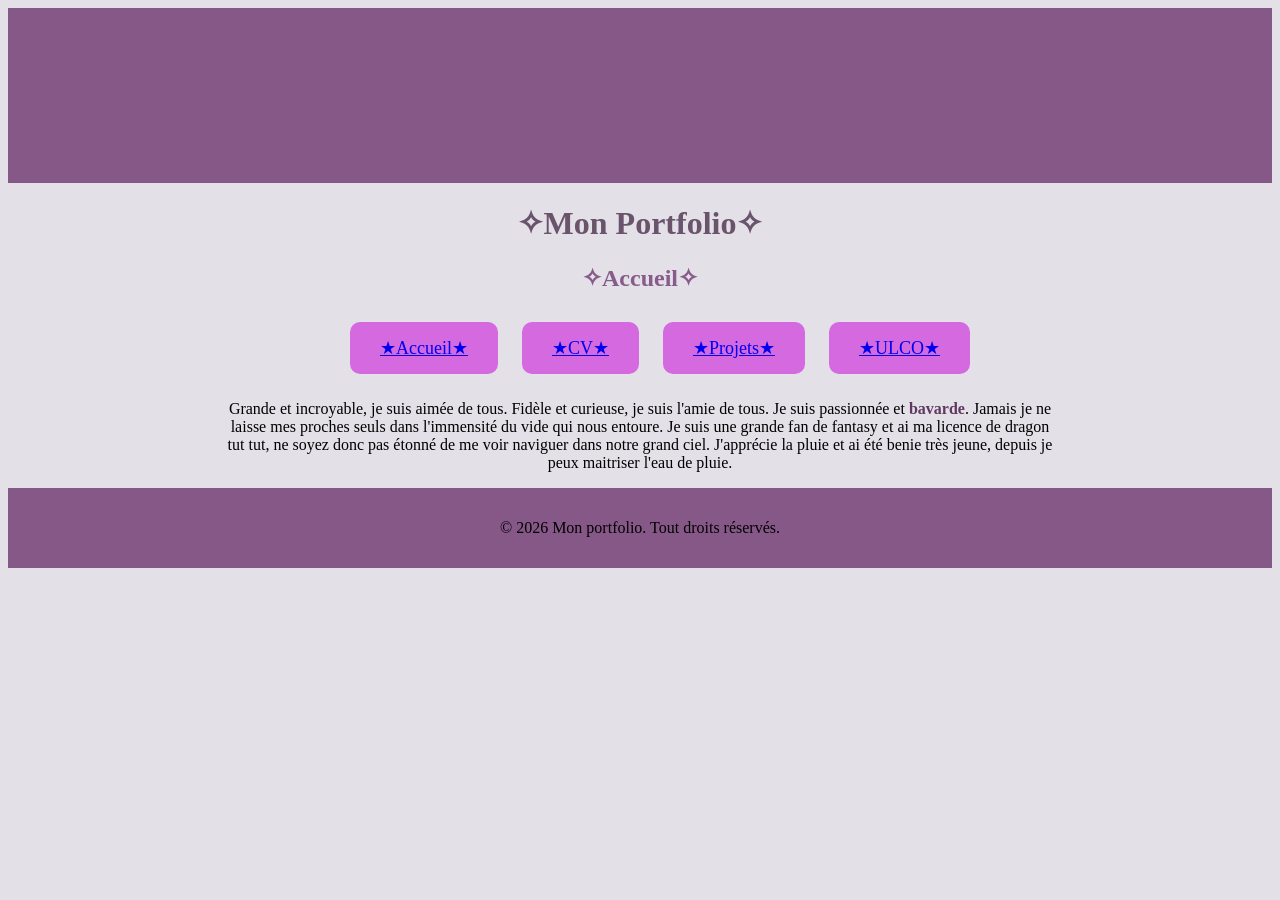
<file: index.html>
<!doctype html>
<html lang="fr">
  <head>
    <meta charset="UTF-8" />
    <meta name="viewport" content="width=, initial-scale=1.0" />
    <title>Page d'accueil</title>
    <link rel="stylesheet" href="css/style.css" />
    <link rel="stylesheet" href="css/index.css" />
  </head>
  <body>
    <header>
      <section></section>
      <h1>✧Mon Portfolio✧</h1>
      <h2>✧Accueil✧</h2>
      <nav>
        <ul>
          <li><a href="index.html">★Accueil★</a></li>
          <li><a href="cv.html">★CV★</a></li>
          <li><a href="projets.html">★Projets★</a></li>
          <li><a href="https://www.univ-littoral.fr/">★ULCO★</a></li>
        </ul>
      </nav>
    </header>

    <section id="Intro">
      <p>
        Grande et incroyable, je suis aimée de tous. Fidèle et curieuse, je suis
        l'amie de tous. Je suis passionnée et <strong>bavarde</strong>. Jamais
        je ne laisse mes proches seuls dans l'immensité du vide qui nous
        entoure. Je suis une grande fan de fantasy et ai ma licence de dragon
        tut tut, ne soyez donc pas étonné de me voir naviguer dans notre grand
        ciel. J'apprécie la pluie et ai été benie très jeune, depuis je peux
        maitriser l'eau de pluie.
      </p>
    </section>

    <footer>
      <p>&copy; 2026 Mon portfolio. Tout droits réservés.</p>
    </footer>
  </body>
</html>
</file>
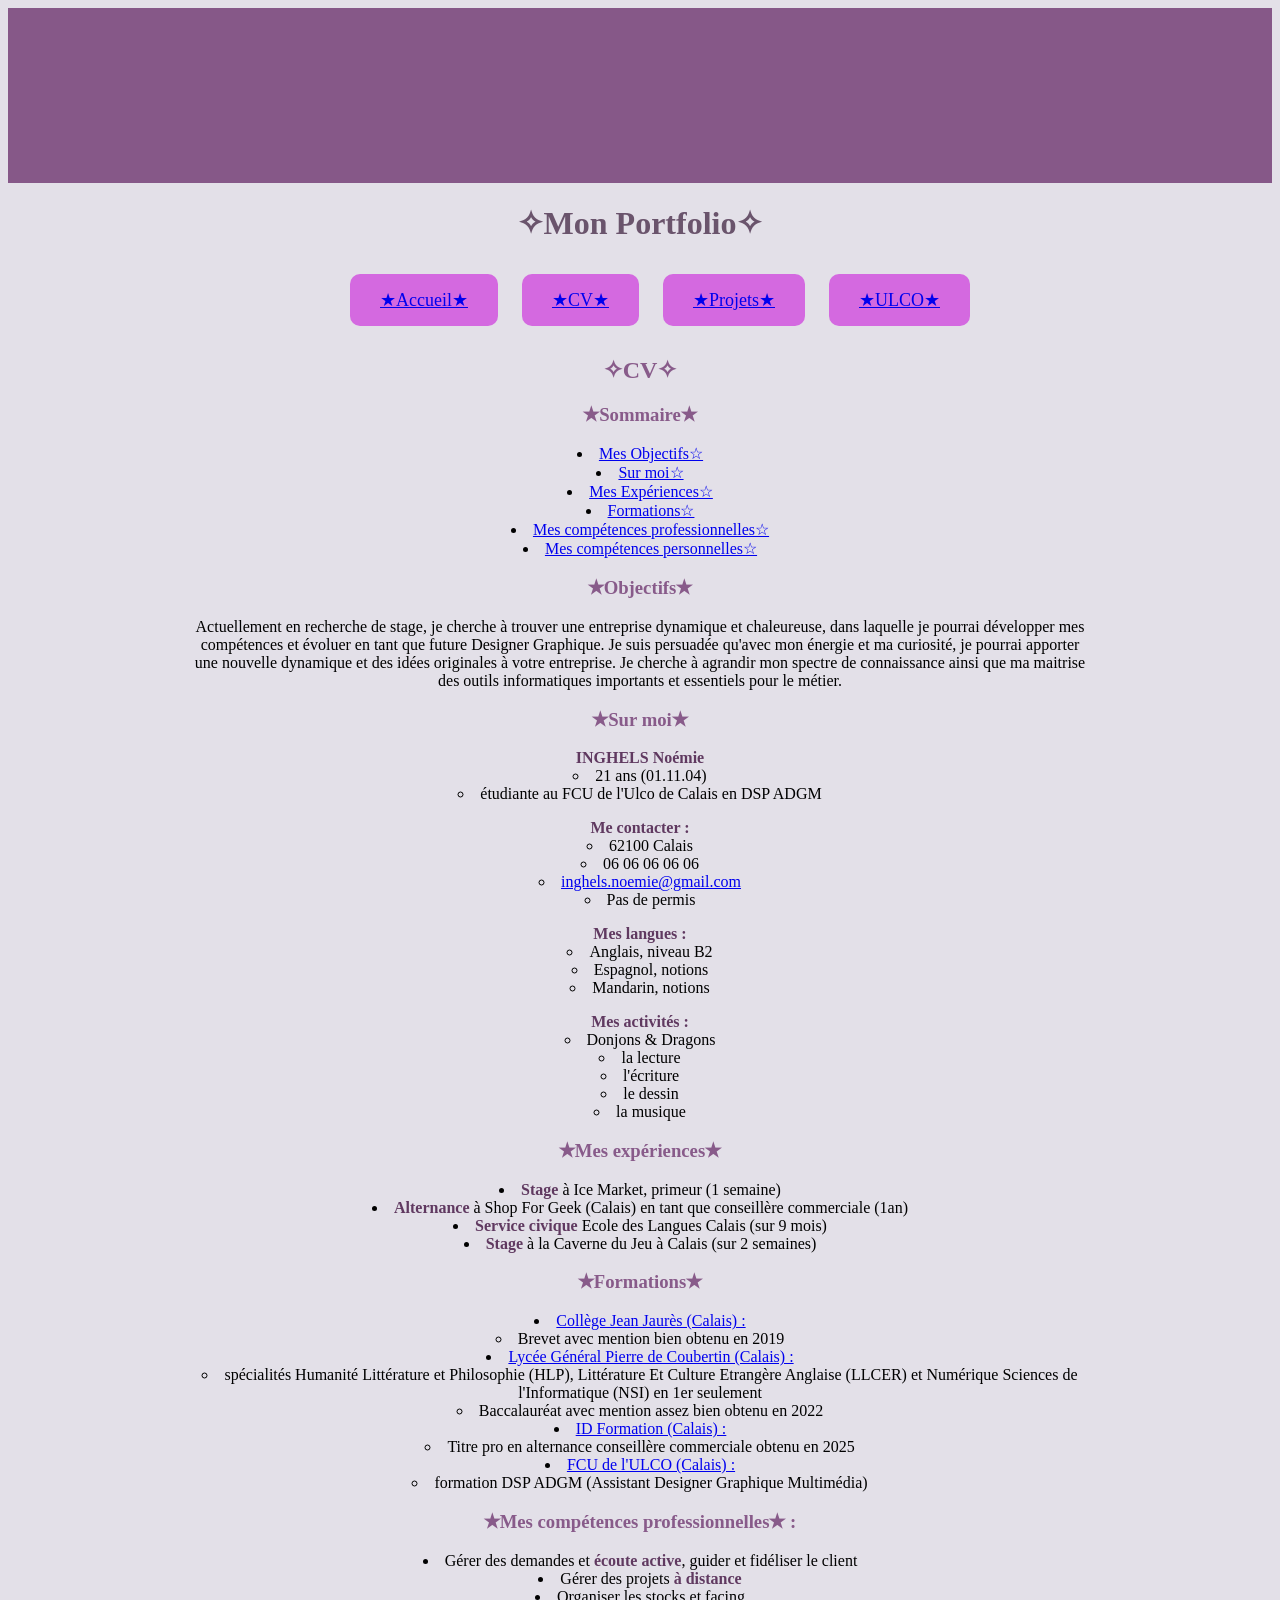
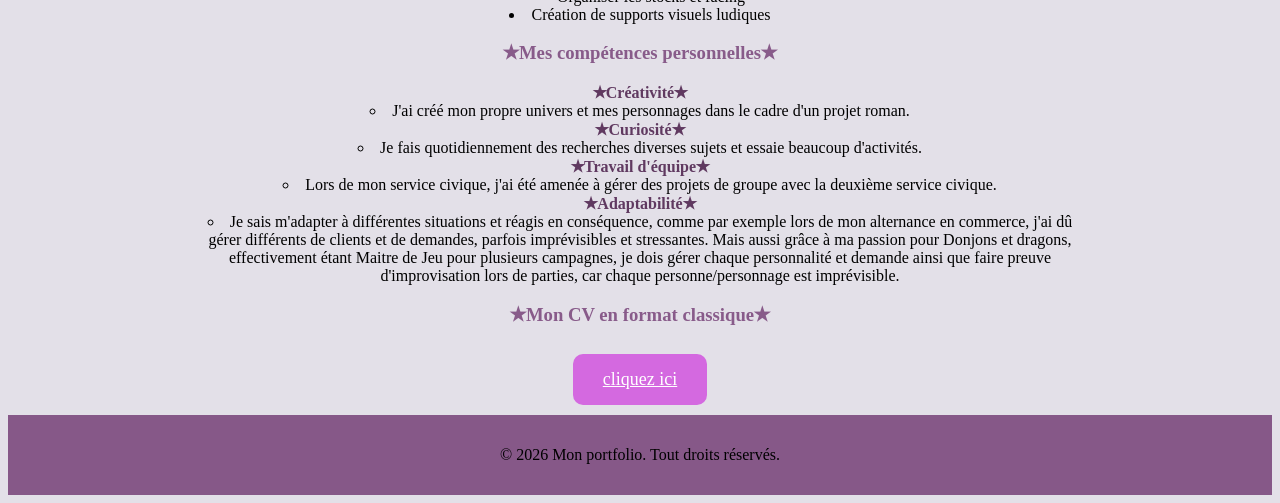
<file: cv.html>
<!doctype html>
<html lang="fr">
  <head>
    <meta charset="UTF-8" />
    <meta name="viewport" content="width=, initial-scale=1.0" />
    <title>CV</title>
    <link rel="stylesheet" href="css/style.css" />
    <link rel="stylesheet" href="css/cv.css" />
  </head>
  <body>
    <header>
      <section></section>
      <h1>✧Mon Portfolio✧</h1>
      <nav>
        <ul>
          <li><a href="index.html">★Accueil★</a></li>
          <li><a href="cv.html">★CV★</a></li>
          <li><a href="projets.html">★Projets★</a></li>
          <li><a href="https://www.univ-littoral.fr/">★ULCO★</a></li>
        </ul>
      </nav>
    </header>
    <main>
      <h2>✧CV✧</h2>
      <nav>
        <h3>✭Sommaire✭</h3>
        <ul>
          <li><a href="#objectifs">Mes Objectifs☆</a></li>
          <li><a href="#Sur-moi">Sur moi☆</a></li>
          <li><a href="#Mes-expériences">Mes Expériences☆</a></li>
          <li><a href="#Formations">Formations☆</a></li>
          <li>
            <a href="#Mes-compétences-professionnelles"
              >Mes compétences professionnelles☆</a
            >
          </li>
          <li>
            <a href="#Mes-compétences-personnelles"
              >Mes compétences personnelles☆</a
            >
          </li>
        </ul>
      </nav>
      <section id="Objectifs">
        <h3>✭Objectifs✭</h3>
        <p>
          Actuellement en recherche de stage, je cherche à trouver une
          entreprise dynamique et chaleureuse, dans laquelle je pourrai
          développer mes compétences et évoluer en tant que future Designer
          Graphique. Je suis persuadée qu'avec mon énergie et ma curiosité, je
          pourrai apporter une nouvelle dynamique et des idées originales à
          votre entreprise. Je cherche à agrandir mon spectre de connaissance
          ainsi que ma maitrise des outils informatiques importants et
          essentiels pour le métier.
        </p>
      </section>

      <section id="Sur-moi">
        <h3>✭Sur moi✭</h3>
        <ul>
          <li>
            <strong>INGHELS Noémie</strong>
            <ul>
              <li>21 ans (01.11.04)</li>
              <li>étudiante au FCU de l'Ulco de Calais en DSP ADGM</li>
            </ul>
          </li>
          <li>
            <strong>Me contacter :</strong>
            <ul>
              <li>62100 Calais</li>
              <li>06 06 06 06 06</li>
              <li>
                <a href="mailto:inghels.noemie@gmail.com"
                  >inghels.noemie@gmail.com</a
                >
              </li>
              <li>Pas de permis</li>
            </ul>
          </li>
          <li>
            <strong>Mes langues :</strong>
            <ul>
              <li>Anglais, niveau B2</li>
              <li>Espagnol, notions</li>
              <li>Mandarin, notions</li>
            </ul>
          </li>
          <li>
            <strong>Mes activités :</strong>
            <ul>
              <li>Donjons & Dragons</li>
              <li>la lecture</li>
              <li>l'écriture</li>
              <li>le dessin</li>
              <li>la musique</li>
            </ul>
          </li>
        </ul>
      </section>

      <section id="Mes-expériences">
        <h3>✭Mes expériences✭</h3>
        <ul>
          <li><strong>Stage</strong> à Ice Market, primeur (1 semaine)</li>
          <li>
            <strong>Alternance</strong> à Shop For Geek (Calais) en tant que
            conseillère commerciale (1an)
          </li>
          <li>
            <strong>Service civique</strong> Ecole des Langues Calais (sur 9
            mois)
          </li>
          <li>
            <strong>Stage</strong> à la Caverne du Jeu à Calais (sur 2 semaines)
          </li>
        </ul>
      </section>

      <section id="Formations">
        <h3>✭Formations✭</h3>
        <ul>
          <li>
            <a href="https://college-jean-jaures-calais.62.ac-lille.fr/"
              >Collège Jean Jaurès (Calais) :</a
            >
          </li>
          <ul>
            <li>Brevet avec mention bien obtenu en 2019</li>
          </ul>
          <li>
            <a href="https://cite-pierre-de-coubertin-calais.62.ac-lille.fr/"
              >Lycée Général Pierre de Coubertin (Calais) :</a
            >
          </li>
          <ul>
            <li>
              spécialités Humanité Littérature et Philosophie (HLP), Littérature
              Et Culture Etrangère Anglaise (LLCER) et Numérique Sciences de
              l'Informatique (NSI) en 1er seulement
            </li>
            <li>Baccalauréat avec mention assez bien obtenu en 2022</li>
          </ul>
          <li>
            <a href="https://id-formation.com/">ID Formation (Calais) :</a>
          </li>
          <ul>
            <li>
              Titre pro en alternance conseillère commerciale obtenu en 2025
            </li>
          </ul>
          <li>
            <a href="https://www.univ-littoral.fr/">FCU de l'ULCO (Calais) :</a>
          </li>
          <ul>
            <li>
              formation DSP ADGM (Assistant Designer Graphique Multimédia)
            </li>
          </ul>
        </ul>
      </section>

      <section id="Mes-compétences-professionnelles">
        <h3>✭Mes compétences professionnelles✭ :</h3>
        <ul>
          <li>
            Gérer des demandes et <strong>écoute active</strong>, guider et
            fidéliser le client
          </li>
          <li>Gérer des projets <strong>à distance</strong></li>
          <li>Organiser les stocks et facing</li>
          <li>Création de supports visuels ludiques</li>
        </ul>
      </section>

      <section id="Mes-compétences-personnelles">
        <h3>✭Mes compétences personnelles✭</h3>
        <ul>
          <li>
            <strong>✭Créativité✭</strong>
            <ul>
              <li>
                J'ai créé mon propre univers et mes personnages dans le cadre
                d'un projet roman.
              </li>
            </ul>
          </li>
          <li>
            <strong>✭Curiosité✭</strong>
            <ul>
              <li>
                Je fais quotidiennement des recherches diverses sujets et essaie
                beaucoup d'activités.
              </li>
            </ul>
          </li>
          <li>
            <strong>✭Travail d'équipe✭</strong>
            <ul>
              <li>
                Lors de mon service civique, j'ai été amenée à gérer des projets
                de groupe avec la deuxième service civique.
              </li>
            </ul>
          </li>
          <li>
            <strong>✭Adaptabilité✭</strong>
            <ul>
              <li>
                Je sais m'adapter à différentes situations et réagis en
                conséquence, comme par exemple lors de mon alternance en
                commerce, j'ai dû gérer différents de clients et de demandes,
                parfois imprévisibles et stressantes. Mais aussi grâce à ma
                passion pour Donjons et dragons, effectivement étant Maitre de
                Jeu pour plusieurs campagnes, je dois gérer chaque personnalité
                et demande ainsi que faire preuve d'improvisation lors de
                parties, car chaque personne/personnage est imprévisible.
              </li>
            </ul>
          </li>
        </ul>
      </section>

      <section id="liencv">
        <h3>✭Mon CV en format classique✭</h3>
        <a href="">cliquez ici</a>
      </section>
    </main>

    <footer>
      <p>&copy; 2026 Mon portfolio. Tout droits réservés.</p>
    </footer>
  </body>
</html>
</file>
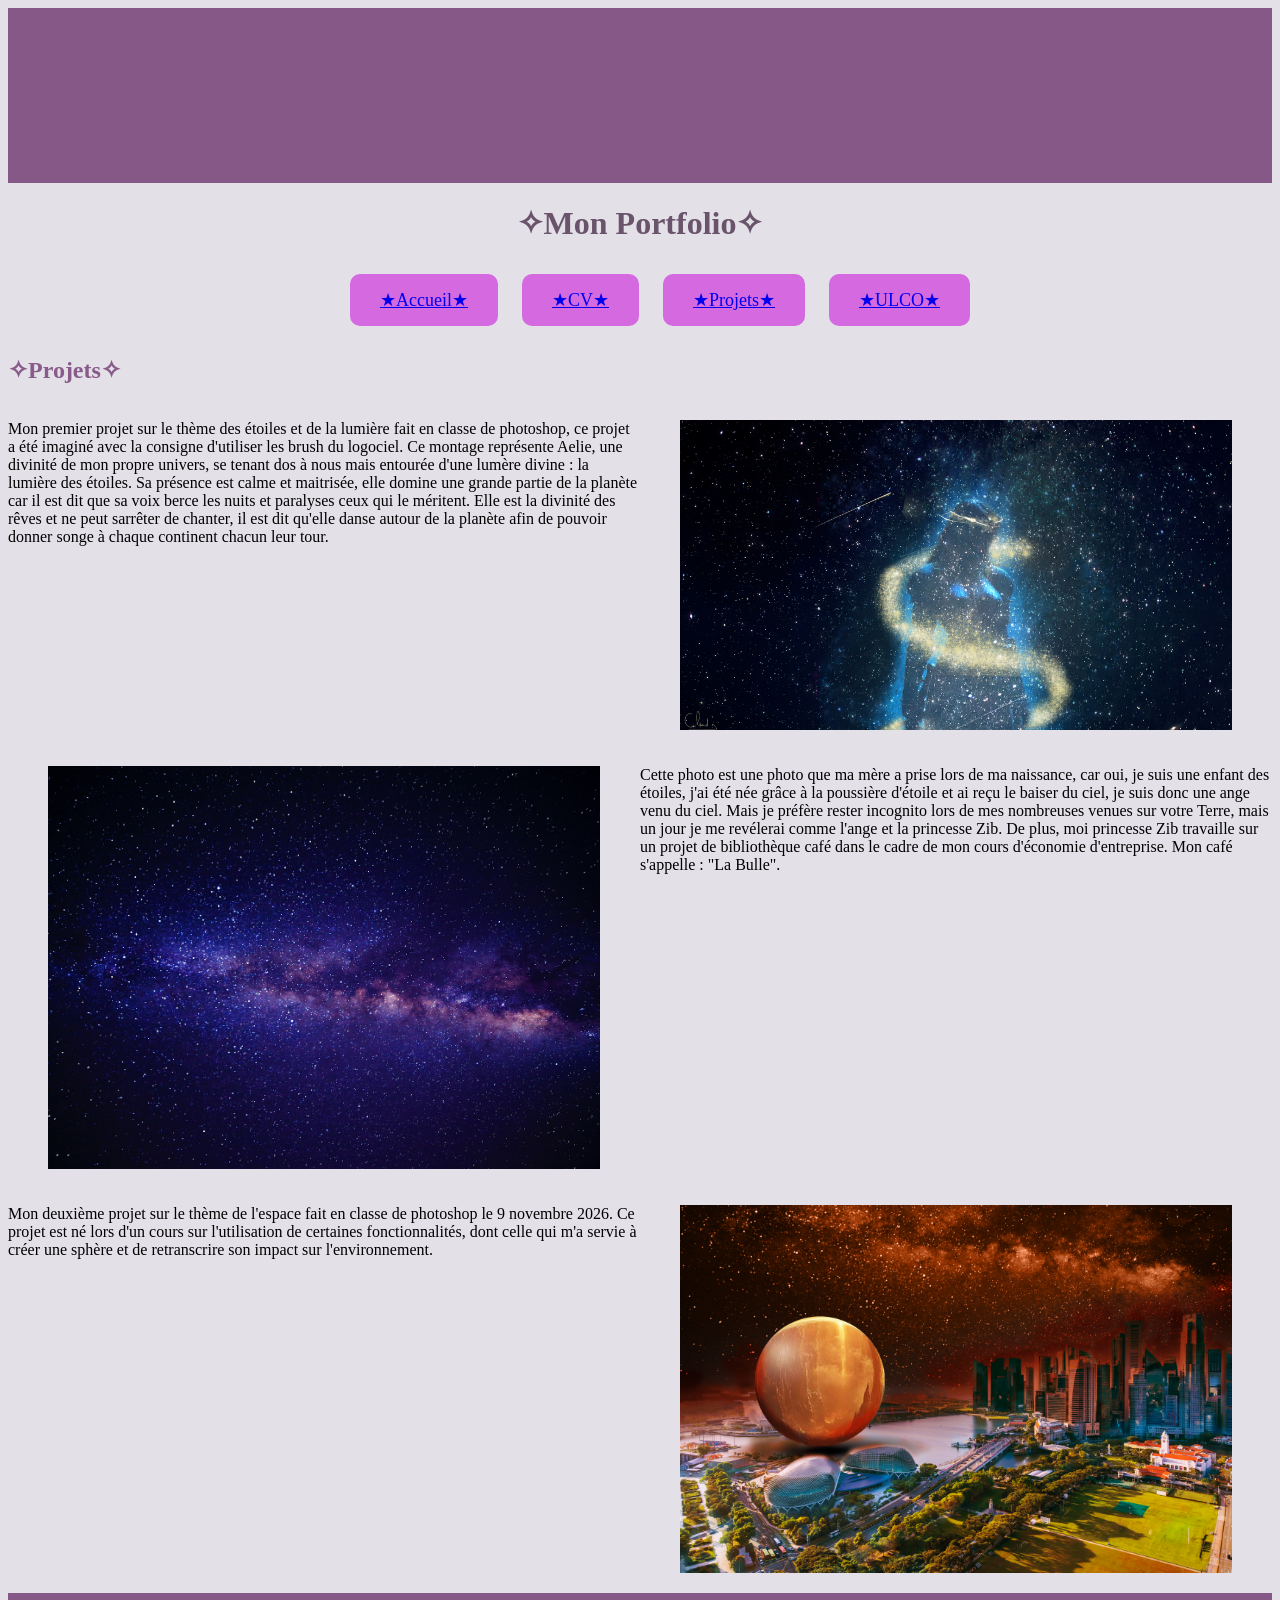
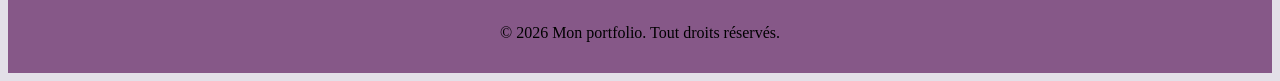
<file: projets.html>
<!doctype html>
<html lang="fr">
  <head>
    <meta charset="UTF-8" />
    <meta name="viewport" content="width=, initial-scale=1.0" />
    <title>Page d'accueil</title>
    <link rel="stylesheet" href="css/style.css" />
    <link rel="stylesheet" href="css/projet.css" />
  </head>
  <body>
    <header>
      <section></section>
      <h1>✧Mon Portfolio✧</h1>
      <nav>
        <ul>
          <li><a href="index.html">★Accueil★</a></li>
          <li><a href="cv.html">★CV★</a></li>
          <li><a href="projets.html">★Projets★</a></li>
          <li><a href="https://www.univ-littoral.fr/">★ULCO★</a></li>
        </ul>
      </nav>
    </header>

    <main>
      <h2>✧Projets✧</h2>
      <article>
        <figure class="Aelie">
          <img
            src="images/Divinité Aelie trop belle gosse ma vida loca zib.png"
          />
        </figure>

        <p class="p1">
          Mon premier projet sur le thème des étoiles et de la lumière fait en
          classe de photoshop, ce projet a été imaginé avec la consigne
          d'utiliser les brush du logociel. Ce montage représente Aelie, une
          divinité de mon propre univers, se tenant dos à nous mais entourée
          d'une lumère divine : la lumière des étoiles. Sa présence est calme et
          maitrisée, elle domine une grande partie de la planète car il est dit
          que sa voix berce les nuits et paralyses ceux qui le méritent. Elle
          est la divinité des rêves et ne peut sarrêter de chanter, il est dit
          qu'elle danse autour de la planète afin de pouvoir donner songe à
          chaque continent chacun leur tour.
        </p>
      </article>
      <article>
        <figure class="Aelie">
          <img src="images/ciel étoilé violet.jpg" />
        </figure>

        <p class="p1">
          Cette photo est une photo que ma mère a prise lors de ma naissance,
          car oui, je suis une enfant des étoiles, j'ai été née grâce à la
          poussière d'étoile et ai reçu le baiser du ciel, je suis donc une ange
          venu du ciel. Mais je préfère rester incognito lors de mes nombreuses
          venues sur votre Terre, mais un jour je me revélerai comme l'ange et
          la princesse Zib. De plus, moi princesse Zib travaille sur un projet
          de bibliothèque café dans le cadre de mon cours d'économie
          d'entreprise. Mon café s'appelle : "La Bulle".
        </p>
      </article>
      <article>
        <figure class="Aelie">
          <img src="images/Planète orange.jpg" />
        </figure>

        <p class="p1">
          Mon deuxième projet sur le thème de l'espace fait en classe de
          photoshop le 9 novembre 2026. Ce projet est né lors d'un cours sur
          l'utilisation de certaines fonctionnalités, dont celle qui m'a servie
          à créer une sphère et de retranscrire son impact sur l'environnement.
        </p>
      </article>
    </main>

    <footer>
      <p>&copy; 2026 Mon portfolio. Tout droits réservés.</p>
    </footer>
  </body>
</html>
</file>
<file: css/style.css>
figcaption {
  display: none;
}
h3 {
  color: #520d52a1;
}
h1 {
  color: #230223a1;
}
h2 {
  color: #520d52a1;
}
body {
  background-color: rgb(227, 224, 232);
}
footer {
  background-color: #520a52a1;
  padding: 15px;
  width: 100%;
  box-sizing: border-box;
}
footer {
  text-align: center;
}
strong {
  color: #4b1f4bdd;
}
body {
  font-family: Georgia, "Times New Roman", Times, serif;
}
header nav li {
  border-radius: 10px;
  padding: 15px 30px;
  margin: 10px;
  font-size: 18px;
  background-color: rgb(212, 105, 224);
  color: white;
  border: none;
  transition:
    background-color 0.3s,
    transform 0.3s;
}
header nav li:hover {
  background-color: rgb(65, 228, 201);
  transform: scale(1.1);
}
header nav li {
  display: inline-block;
}
header nav a:active {
  color: rgb(225, 130, 231);
}
header {
  text-align: center;
}
header section {
  height: 175px;
  background-color: #520a52a1;
}
</file>
<file: css/index.css>
img {
  width: 100%;
}
figcaption {
  display: none;
}
body {
  text-align: center;
}
#Intro {
  margin: 0 auto;
  text-align: center;
  width: 65vw;
}
</file>
<file: css/cv.css>
main {
  margin: 0 auto;
  text-align: center;
  width: 70vw;
}
main ul {
  margin: 0;
  padding: 0;
  list-style-position: inside;
}

figure {
  border: 4px solid rgba(104, 11, 104, 0.544);
  width: 200px;
}
img {
  width: 100%;
}
#liencv a {
  display: inline-block;
  border-radius: 10px;
  padding: 15px 30px;
  margin: 10px;
  font-size: 18px;
  background-color: rgb(212, 105, 224);
  color: white;
  border: none;
  transition:
    background-color 0.3s,
    transform 0.3s;
}
#liencv a:hover {
  background-color: rgb(65, 228, 201);
  transform: scale(1.1);
}

#Sur-moi li:has(strong) {
  list-style: none;
  margin-bottom: 1rem;
}
#Mes-compétences-personnelles li:has(strong) {
  list-style: none;
}
</file>
<file: css/projet.css>
img {
  width: 100%;
}
figcaption {
  display: none;
}
.Aelie {
  grid-area: Aelie;
}
.p1 {
  grid-area: p1;
}
article {
  display: grid;
  grid-template-areas: "p1 Aelie";
  grid-template-columns: 1fr 1fr;
}

article:nth-of-type(even) {
  grid-template-areas: "Aelie p1";
}
</file>
